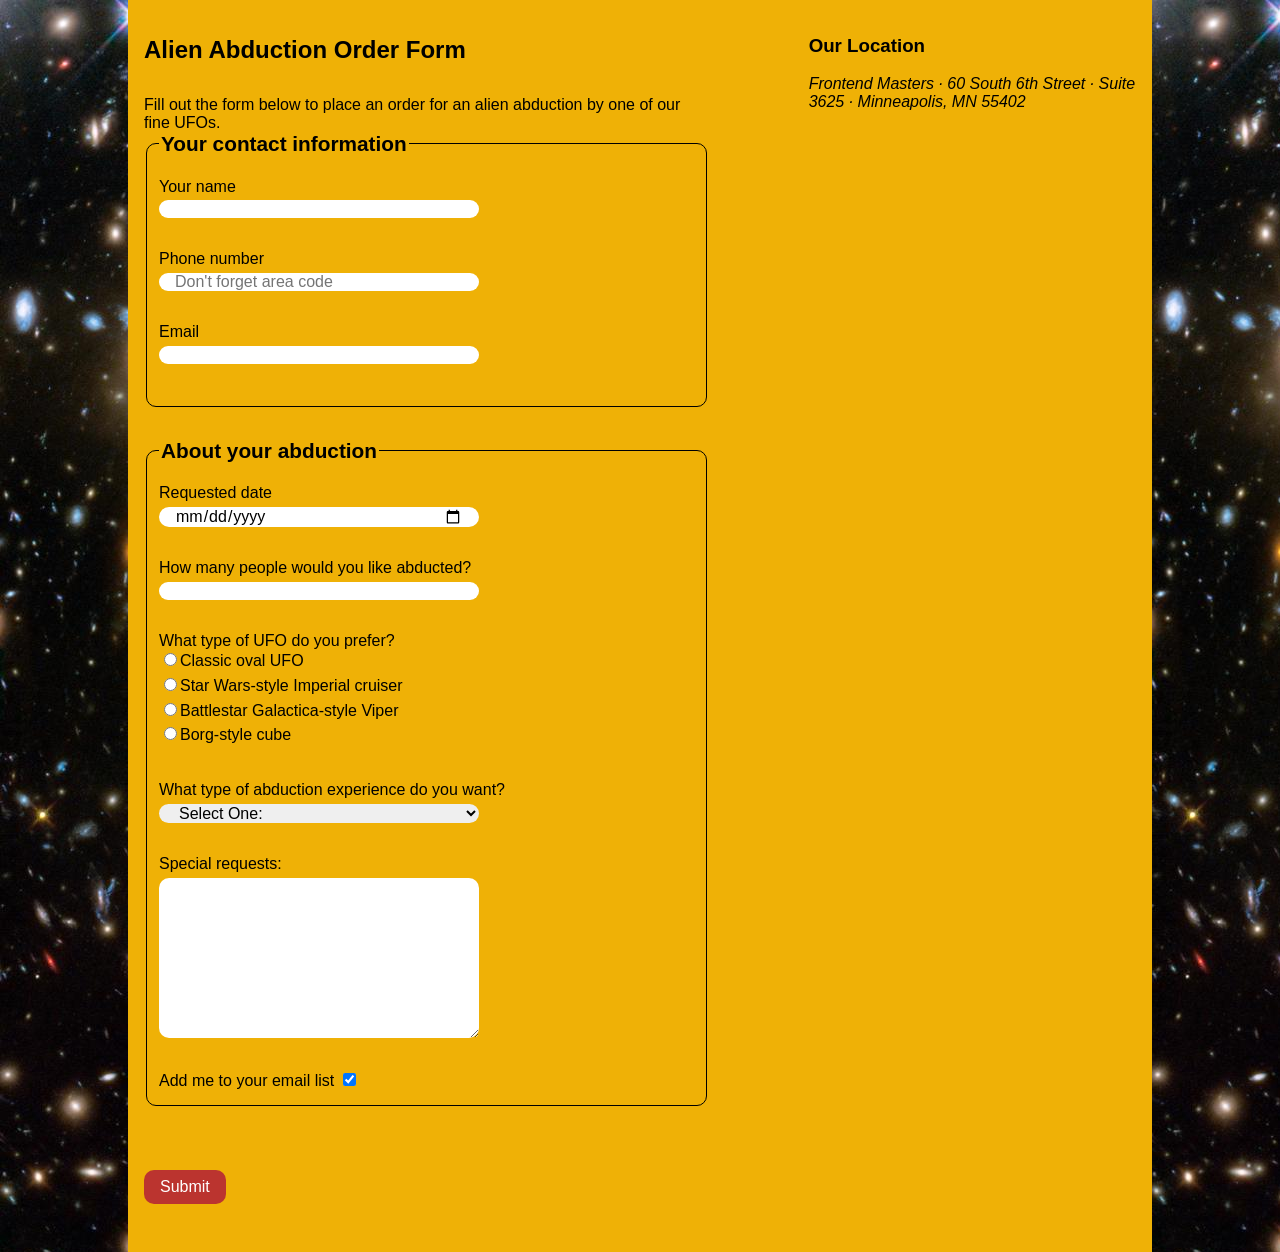
<file: index.html>
<!DOCTYPE html>
<html lang="en">

<head>
	<meta charset="UTF-8">
	<title>Alien Abduction Order Form</title>
	<link href="css/forms.css" rel="stylesheet">
</head>

<body>
	<div class="wrapper">
		<section>
			<h1>Alien Abduction Order Form</h1>
			<p>Fill out the form below to place an order for an alien abduction by one of our fine UFOs.</p>
			<form action="https://e3vwdl4bpd.execute-api.us-west-2.amazonaws.com/default/API2SES" method="POST">
				<input type="hidden" name="send_to" value="richardpolanco@gmail.com">
				<fieldset>
					<legend>Your contact information</legend>
					<label for="name">Your name
					</label>
					<input type="text" id="name" name="name">
					<label for="phone">Phone number
					</label>
					<input type="tel" id="phone" name="phone" placeholder="Don't forget area code">
					<label for="email">Email
					</label>
					<input type="email" id="email" name="email">
				</fieldset>

				<fieldset>
					<legend>About your abduction </legend>
					<label for="date">Requested date</label>
					<input type="date" name="date" id="date">
					<label for="qty">How many people would you like abducted?</label>
					<input type="number" name="qty" id="qty" min="1" max="10">
					<p>What type of UFO do you prefer?</p>
					<label>
						<input type="radio" name="ufotype" value="clasic">Classic oval UFO</label>
					<label>
						<input type="radio" name="ufotype" value="starwars">Star Wars-style Imperial cruiser</label>
					<label><input type="radio" name="ufotype" value="battlestar">Battlestar Galactica-style
						Viper</label>
					<label><input type="radio" name="ufotype" value="cube">Borg-style cube</label>
					<label for="abtype">What type of abduction experience do you want?</label>
					<select id="abtype" name="abtype">
						<option selected>Select One:</option>
						<option value="tour">Tour of the solar system</option>
						<option value="dinner">Alien dinner and discussion</option>
						<option value="dance">Alien dance lessons</option>
						<option value="whales">Whale watching</option>
					</select>
					<label for="comments">Special requests:</label>
					<textarea id="comments" name="comments"></textarea>
					<label>Add me to your email list
						<input type="checkbox" id="subscribe" name="subscribe" value="subscribe" checked>
					</label>
				</fieldset>
				
				<button type="submit">Submit</button>
			</form>
		</section>
		<aside>
			<h3>Our Location</h3>
			<address>
				Frontend Masters &middot;
				60 South 6th Street &middot;
				Suite 3625 &middot;
				Minneapolis, MN 55402
				<iframe src="https://www.google.com/maps/embed?pb=!1m18!1m12!1m3!1d11289.26251422356!2d-93.27938869325335!3d44.97789896720766!2m3!1f0!2f0!3f0!3m2!1i1024!2i768!4f13.1!3m3!1m2!1s0x52b3329a75fc44b3%3A0xab6d15df00205abb!2s60%20South%206th%20St%2C%20Minneapolis%2C%20MN%2055402!5e0!3m2!1sen!2sus!4v1605392808270!5m2!1sen!2sus" width="280" height="250" frameborder="0" style="border:0;" allowfullscreen="" aria-hidden="false" tabindex="0"></iframe>
			</address>
		</aside>
	</div>
	<script src="js/forms.js"></script>
	
</body>
</html>
</file>
<file: css/forms.css>
html {
  box-sizing: border-box;
}
*, *:before, *:after {
  box-sizing: inherit;
}
body {
	font-family: Arial, Helvetica, sans-serif;
	margin: 0;
	padding: 0;
	background-image: url(../img/galaxy.jpg);
}
.wrapper {
	width: 80%;
	margin: 0 auto;
	padding: 1em;
	display: flex;
	flex-flow: row nowrap;
	background-color: #efb106;
}

section {
	flex-basis: 57%;
	margin-right: 10%;
}
aside {
	flex-basis: 33%;
}

p, [for="abtype"] {
	margin: 2rem 0 0 0; 
}

fieldset {
	border: 1px solid #000;
	border-radius: 10px;
	margin-bottom: 2rem;
}

legend {
	font-weight: 700;
	font-size: 1.3rem;
	margin: 1.5rem 0 1rem 0;
}

label {
	display: block;
	padding-bottom: 0.3rem;
}

textarea {
	height: 10rem;
	padding: 1rem;
}

select {
	font-size: 1rem;
}

button {
	font-size: 1rem;
	margin: 2rem 0;
	background-color: #bb342f;
	color: #fff;
	border: none;
	padding: 0.5rem 1rem;
	border-radius: 10px;
	cursor: pointer;
}

button:hover {
	background-color: #fff;
	color: #bb342f;
}

input:not([type="radio"]):not([type="checkbox"]), textarea, select {
	display: block;
	margin-bottom: 2rem;
	width: 20rem;
	font-family: Arial, Helvetica, sans-serif;
	font-size: 1rem;
	padding: 0 1rem;
	border-radius: 10px;
	border: none;
}
</file>
